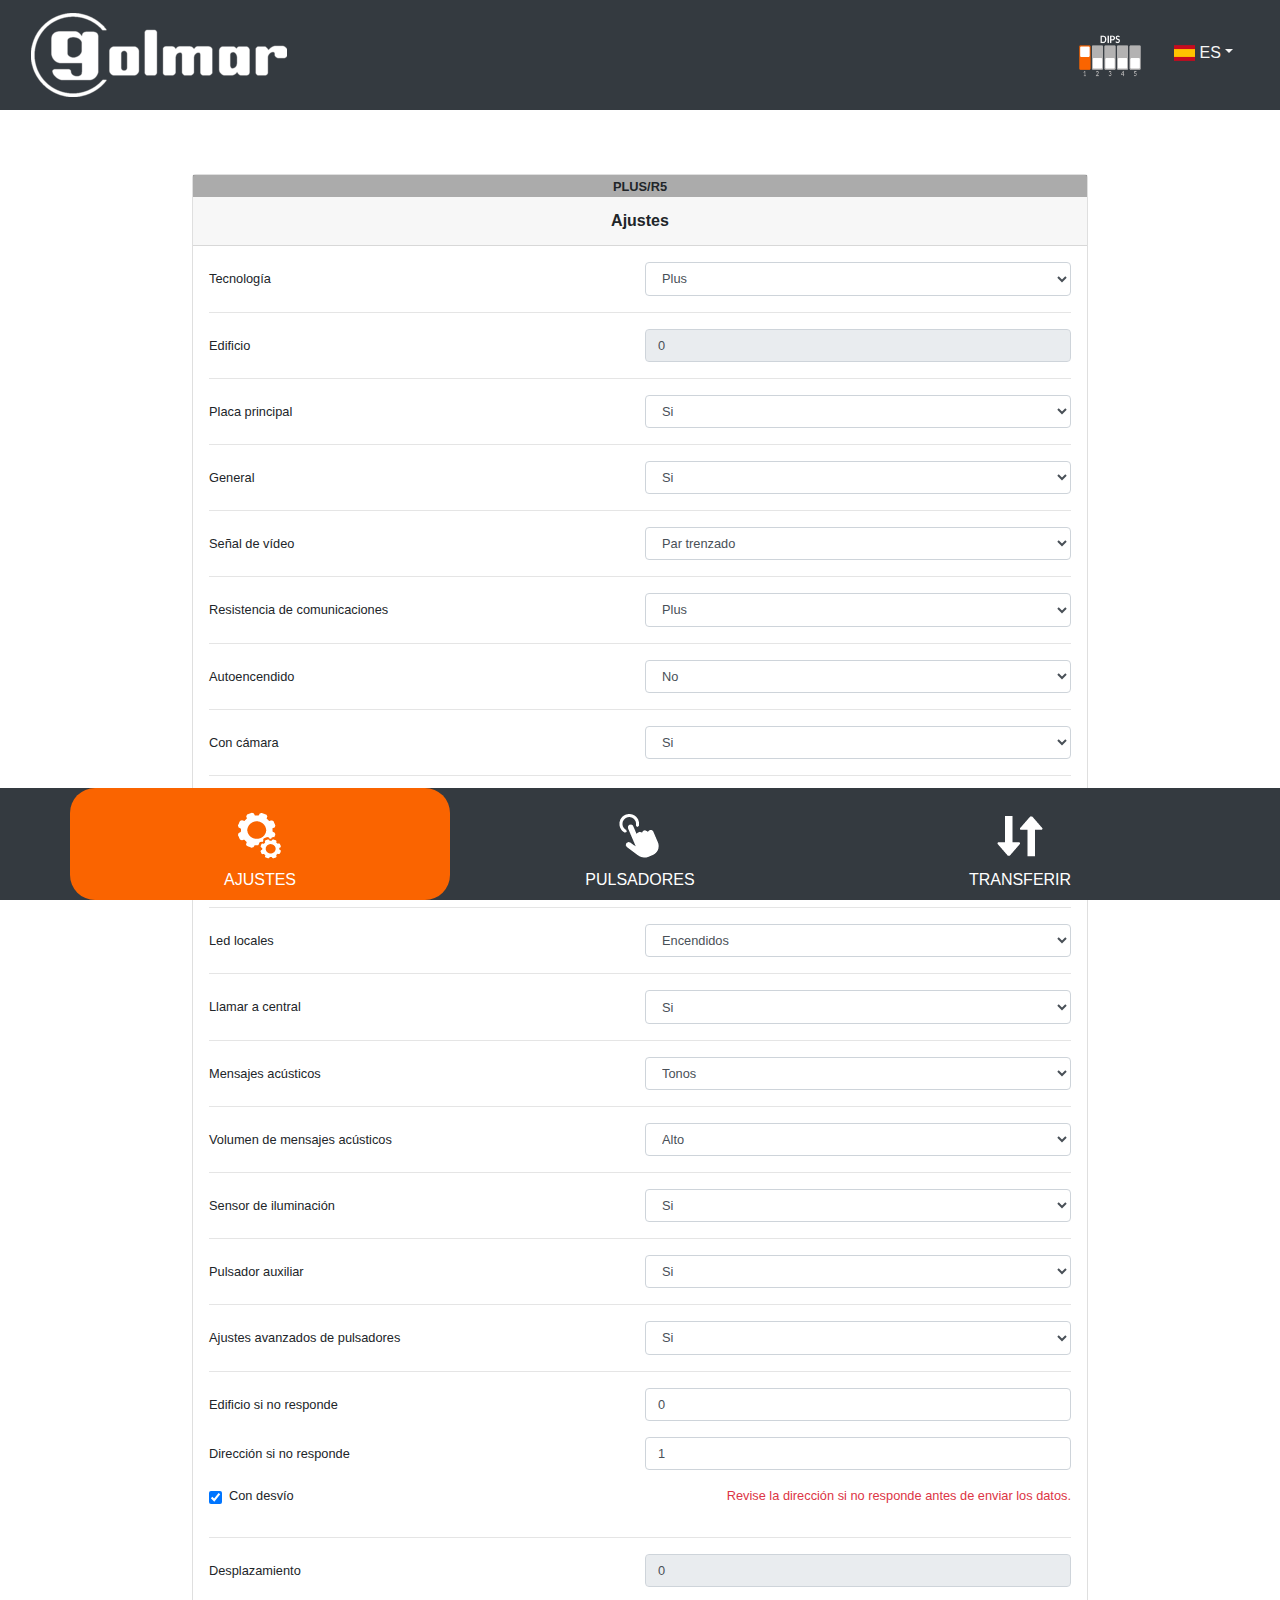
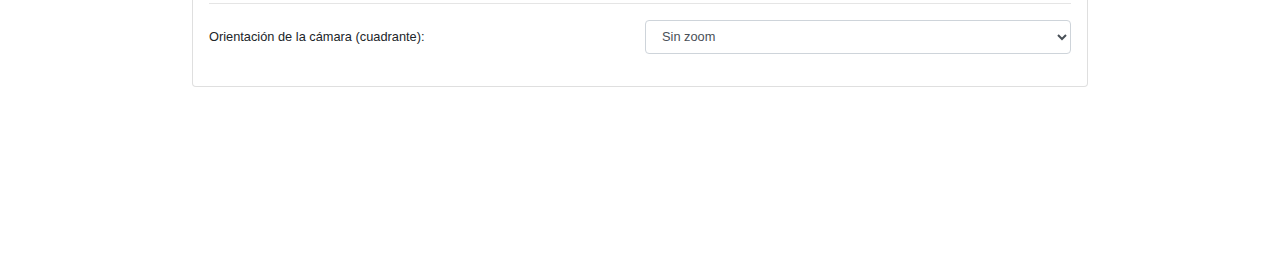
<file: index.html>
<!DOCTYPE html>
<html>

<head>
    <meta http-equiv=Expires content=0>
    <meta http-equiv=Last-Modified content=0>
    <meta http-equiv=Cache-Control content="no-cache, mustrevalidate">
    <meta http-equiv=Pragma content=no-cache>
    <meta charset=utf-8>
    <meta http-equiv=X-UA-Compatible content="IE=edge">
    <meta name=viewport content="width=device-width, initial-scale=1">
    <link rel=icon href=./Logo.ico type=image/gif sizes=16x16>
    <title>Config Manager</title>
    <style>
        html{
            overflow: hidden;
        }

        body{
            overflow: hidden;
        }

        .backdrop-golmar{
            position: absolute;
            height: 100%;
            width: 100%;
            background-color: #343a40!important;
            top: 0;
            left: 0;
            z-index: 9999;
            display: flex;
            justify-content: center;
            align-items: center;
            overflow: hidden;
            flex-direction: column;
            opacity: 1; /* Opacidad inicial */
            transition: opacity 1s ease; /* Transición suave de opacidad */
        }

        /* Estilo para ocultar el overlay */
        .backdrop-oculto {
            opacity: 0;
        }

        /* Estilos para la barra de carga */
        #progress-container {
            width: 50%;
            height: 30px;
            background-color: #f0f0f0;
            border: 1px solid #ccc;
            border-radius: 5px;
            margin: 20px 0;
        }

        #progress-bar {
            width: 0%;
            height: 100%;
            background-color: #fa6400;
            border-radius: 5px;
            transition: width 0.3s ease;
        }

        /* Estilos para el texto de porcentaje */
        #progress-text {
            text-align: center;
            font-size: 16px;
            margin-top: 5px;
        }

        
    </style>


    <script>

        document.addEventListener('DOMContentLoaded', () => {
            window.onbeforeunload = function (e) {
                e = e || window.event;
                // For IE and Firefox prior to version 4
                if (e) {
                    e.returnValue = 'Sure?';
                }
                // For Safari
                return 'Sure?';
            };

        });
    </script>
</head>

<body>


    <div class="backdrop-golmar" id="overlay-golmar">
        <div>
            
            <svg width="326" height="106" viewBox="0 0 326 106" fill="none" xmlns="http://www.w3.org/2000/svg">
                <g clip-path="url(#clip0_1_126)">
                    <path fill-rule="evenodd" clip-rule="evenodd" d="M85.2832 32.2278C85.1711 30.537 87.1176 23.6116 78.4102 23.6116H71.0894C66.852 23.6116 65.138 25.3193 64.7936 29.5122C62.382 25.883 59.867 23.159 55.4056 23.048H37.9993C29.421 23.048 25.9846 26.6943 25.9846 33.261V50.5108C25.9846 57.0862 31.2556 62.9954 37.896 62.9954H64.9054V74.6858L64.7936 76.3682C63.4153 79.912 58.9542 80.8002 55.4056 79.5619C52.7701 78.7678 50.5912 76.7268 50.5912 73.7636C50.5912 72.5168 49.6868 71.1676 47.4992 71.1676H30.1014C28.732 71.1676 27.242 72.5168 27.242 73.2C27.466 78.8872 34.7954 84.6684 40.1698 84.6684H73.2512C82.863 84.6684 85.3866 75.5826 85.3866 74.4468L85.2746 32.2192L85.2832 32.2278ZM64.6902 47.4366C64.6902 50.5108 61.2536 55.2758 55.4142 56.1894C54.9492 56.292 54.5014 56.292 53.9328 56.292C49.6954 56.292 46.1384 53.3372 46.1384 50.6218V35.0714C46.1384 31.5618 49.8074 30.1954 54.0448 30.1954C54.51 30.1954 54.9578 30.315 55.4228 30.315C61.7188 30.981 64.6988 35.191 64.6988 37.454V47.4366H64.6902Z" fill="white"/>
                    <path fill-rule="evenodd" clip-rule="evenodd" d="M130.844 42.219H106.126C102.689 42.219 99.8214 45.0626 99.8214 48.4614V72.4144C99.8214 75.8046 102.681 78.6482 106.126 78.6482H130.844C134.392 78.6482 137.260 75.8132 137.260 72.4144V48.4614C137.260 45.054 134.392 42.219 130.844 42.219ZM122.602 69.2378C122.602 69.81 121.577 72.9866 118.485 72.867C114.825 72.867 114.4802 69.1268 114.4802 69.0158V51.3134C114.3596 51.3134 115.281 47.5646 118.485 47.5646C121.922 47.5646 122.602 51.4074 122.602 51.4074V69.2378Z" fill="white"/>
                    <path fill-rule="evenodd" clip-rule="evenodd" d="M278.164 71.7312V46.9926C278.164 44.6186 276.098 42.219 273.694 42.219L265.676 42.33C262.818 42.33 261.912 44.2514 261.672 45.8654C261.672 44.26 259.502 42.7912 257.899 42.33C257.666 42.33 257.33 42.219 257.21 42.219H245.196C241.638 42.219 239.692 44.6186 239.692 47.4366V71.6118C239.692 74.7884 242.664 78.5458 246.444 78.5458H255.376C256.176 78.5458 257.09 78.4262 257.899 78.0846C260.414 77.188 262.36 75.1386 262.472 73.4306C262.472 75.2496 264.66 78.5458 267.51 78.5458L273.574 78.6568C278.716 78.6568 278.156 74.9164 278.156 71.7312H278.164ZM262.37 64.2336C262.258 66.7358 260.19 69.1182 257.908 69.9124C257.442 70.0148 256.866 70.143 256.418 70.143C253.55 70.143 253.446 66.8382 253.446 65.7196V53.2264C253.446 50.3998 255.728 49.0334 257.778 49.2554H257.9C260.302 49.6056 262.248 52.7738 262.36 54.9256V64.2336H262.37Z" fill="white"/>
                    <path fill-rule="evenodd" clip-rule="evenodd" d="M53.4592 4.2014C26.3376 4.2014 4.24606 25.9856 4.24606 53.0042C4.24606 80.0229 26.3376 101.798 53.4678 101.798C67.8854 101.798 81.9758 95.3428 91.1312 84.5574L96.2816 84.6684C86.4458 98.0584 70.185 106 53.4678 106C24.0468 106 0 82.286 0 53.0042C0 23.7226 24.0468 0 53.4592 0C70.2884 0 86.4372 7.95022 96.3936 21.34H91.1226C81.9672 10.6658 67.8768 4.2014 53.4592 4.2014Z" fill="white"/>
                    <path fill-rule="evenodd" clip-rule="evenodd" d="M160.145 75.2496C160.145 77.188 158.655 78.6568 156.708 78.6568H148.466C146.52 78.6568 145.021 77.188 145.021 75.2496V24.5168C145.021 22.7064 146.52 21.229 148.466 21.229H156.708C158.655 21.229 160.145 22.6978 160.145 24.5168V75.2496Z" fill="white"/>
                    <path fill-rule="evenodd" clip-rule="evenodd" d="M230.778 75.019C230.778 76.6158 228.479 78.6568 226.54 78.6568H219.108C217.151 78.6568 215.662 76.2742 215.662 74.4554V52.4322C215.662 47.001 207.299 50.5108 207.299 55.8394V74.4554C207.299 76.3768 205.018 78.6568 203.062 78.6568H195.862C194.027 78.6568 192.305 76.2742 192.305 74.4554V52.4322C192.305 47.2146 183.959 49.9386 183.959 55.959V74.4554C183.959 76.1632 182.469 78.6568 179.377 78.6568H171.591C169.644 78.6568 168.154 77.0684 168.154 75.2496V45.3956C168.154 43.5852 169.765 42.219 171.712 42.219H179.954C182.348 42.219 183.726 44.499 184.407 45.9592C184.527 44.149 186.474 42.219 189.109 42.219H202.382C205.129 42.219 207.299 44.8236 207.55 46.0788C207.876 44.371 209.952 42.219 211.787 42.219H225.972C229.046 42.219 230.778 44.721 230.778 46.3094V75.019Z" fill="white"/>
                    <path fill-rule="evenodd" clip-rule="evenodd" d="M326 52.5602C326 55.3868 323.83 56.7532 322.236 56.7532H315.364C312.272 56.7532 310.436 54.8232 310.436 52.9018C310.436 50.3998 310.1 48.0088 306.664 49.264C304.606 49.9386 301.394 52.6712 301.394 55.9674V75.4886C301.394 77.3076 299.904 78.6652 297.956 78.6652H289.714C287.776 78.6652 286.278 77.077 286.278 75.258V45.6348C286.278 43.944 287.898 42.2276 289.714 42.2276H297.388C299.334 42.2276 302.092 45.5152 302.092 47.3342C302.996 45.6348 307.13 41.5444 311.814 41.5444H319.376C324.864 41.5444 326 45.7544 326 47.5732V52.5688V52.5602Z" fill="white"/>
                </g>
                <defs>
                    <clipPath id="clip0_1_126">
                        <rect width="326" height="106" fill="white"/>
                    </clipPath>
                </defs>
            </svg>
            
    
        </div>
        <div id="progress-container">
            <div id="progress-bar"></div>
        </div>
    </div>


    <div id=bodySite>
        <div id=page-container>
            <div id=content-wrap>
                <nav class="navbar navbar-expand-lg navbar-dark bg-dark">
                    <div class=col-4>
                        <a class="navbar-brand logoImage settingLeft" id=mainScreenButton href>
                            <img class="logoImage logoHeader" src=./logoHeader.png />
                        </a>
                    </div>
                    <div class="col-2 settingCenter">
                    </div>
                    <div class="col-6 settingRight">
                        <div id=R5NavButton>
                            <div class=dropdown id=dsContainerR5 data-toggle=modal data-target=#modalDivsR5>
                                <img id=idAuxR5 class=dropbtn src=./ds.png />
                            </div>
                            <div class="modal fade" id=modalDivsR5 tabindex=-1 role=dialog aria-labelledby=modalDivsLabelr5 aria-hidden=true>
                                <div class=modal-dialog role=document>
                                    <div class="modal-content maxWidthModal">
                                        <div class=modal-header>
                                            <h5 class=modal-title id=modalDivsLabelr5>DIPS</h5>
                                            <button type=button class=close data-dismiss=modal aria-label=Close>
                                                <span aria-hidden=true>&times;</span>
                                            </button>
                                        </div>
                                        <div class=modal-body style="text-align:center">
                                            <div class=form-row>
                                                <div class=col>
                                                    <span>SW1</span>
                                                </div>
                                                <div class=miniLabel>
                                                    <span>ON</span>
                                                </div>
                                                <div class=col>
                                                    <ul>
                                                        <li>
                                                            <label class=switch>
                                                                <input type=checkbox id="1_r5">
                                                                <span class=slider></span>
                                                            </label>
                                                        </li>
                                                        <li>
                                                            <span> 1 </span>
                                                        </li>
                                                    </ul>
                                                </div>
                                                <div class=col>
                                                    <ul>
                                                        <li>
                                                            <label class=switch>
                                                                <input type=checkbox id="2_r5">
                                                                <span class=slider_disabled></span>
                                                            </label>
                                                        </li>
                                                        <li>
                                                            <span> 2 </span>
                                                        </li>
                                                    </ul>
                                                </div>
                                                <div class=col>
                                                    <ul>
                                                        <li>
                                                            <label class=switch>
                                                                <input type=checkbox id="3_r5">
                                                                <span class=slider></span>
                                                            </label>
                                                        </li>
                                                        <li>
                                                            <span> 3 </span>
                                                        </li>
                                                    </ul>
                                                </div>
                                                <div class=col>
                                                    <ul>
                                                        <li>
                                                            <label class=switch>
                                                                <input type=checkbox id="4_r5">
                                                                <span class=slider></span>
                                                            </label>
                                                        </li>
                                                        <li>
                                                            <span> 4 </span>
                                                        </li>
                                                    </ul>
                                                </div>
                                            </div>
                                            <div class=form-row>
                                                <div class=col style=opacity:0>
                                                    <span>SW1</span>
                                                </div>
                                                <div class=miniLabel>
                                                    <span>ON</span>
                                                </div>
                                                <div class=col>
                                                    <ul>
                                                        <li>
                                                            <label class=switch>
                                                                <input type=checkbox id="5_r5">
                                                                <span class=slider></span>
                                                            </label>
                                                        </li>
                                                        <li>
                                                            <span> 5 </span>
                                                        </li>
                                                    </ul>
                                                </div>
                                                <div class=col>
                                                    <ul>
                                                        <li>
                                                            <label class=switch>
                                                                <input type=checkbox id="6_r5">
                                                                <span class=slider></span>
                                                            </label>
                                                        </li>
                                                        <li>
                                                            <span> 6 </span>
                                                        </li>
                                                    </ul>
                                                </div>
                                                <div class=col>
                                                    <ul>
                                                        <li>
                                                            <label class=switch>
                                                                <input type=checkbox id="7_r5">
                                                                <span class=slider></span>
                                                            </label>
                                                        </li>
                                                        <li>
                                                            <span> 7 </span>
                                                        </li>
                                                    </ul>
                                                </div>
                                                <div class=col>
                                                    <ul>
                                                        <li>
                                                            <label class=switch>
                                                                <input type=checkbox id="8_r5">
                                                                <span class=slider_disabled></span>
                                                            </label>
                                                        </li>
                                                        <li>
                                                            <span> 8 </span>
                                                        </li>
                                                    </ul>
                                                </div>
                                            </div>
                                        </div>
                                        <div class="modal-footer buttonsModalImages">
                                            <button type=button class="close_label_mdal btn btn-outline-secondary buttonModalImg" data-dismiss=modal>Close</button>
                                            <button type=button class="1save_label_mdal btn btn-outline-golmar buttonModalImg" id="saveDipR5">Save</button>
                                        </div>
                                        <div id=modalImagenesHelpR5 class=modal-images>
                                            <span id=closeModalImagesR5 class=close>&times;</span>
                                            <img class="modal-content modal-content-images" id=ImagenModalImagenesR5>
                                        </div>
                                    </div>
                                </div>
                            </div>
                        </div>
                        <div id=PlusNavButton>
                            <div class=dropdown id=dsContainerPlus data-toggle=modal data-target=#modalDivsPlus>
                                <img id=idAuxPlus class=dropbtn src=./ds.png />
                            </div>
                            <div class="modal fade" id=modalDivsPlus tabindex=-1 role=dialog aria-labelledby=modalDivsLabelPlus aria-hidden=true>
                                <div class=modal-dialog role=document>
                                    <div class="modal-content maxWidthModal">
                                        <div class=modal-header>
                                            <h5 class=modal-title id=modalDivsLabelPlus>DIPS</h5>
                                            <button type=button class=close data-dismiss=modal aria-label=Close>
                                                <span aria-hidden=true>&times;</span>
                                            </button>
                                        </div>
                                        <div class=modal-body style="text-align:center">
                                            <div class=form-row>
                                                <div class=col>
                                                    <span>SW1</span>
                                                </div>
                                                <div class=miniLabel>
                                                    <span>ON</span>
                                                </div>
                                                <div class=col>
                                                    <ul>
                                                        <li>
                                                            <label class=switch>
                                                                <input type=checkbox id="1_plus">
                                                                <span class=slider></span>
                                                            </label>
                                                        </li>
                                                        <li>
                                                            <span> 1 </span>
                                                        </li>
                                                    </ul>
                                                </div>
                                                <div class=col>
                                                    <ul>
                                                        <li>
                                                            <label class=switch>
                                                                <input type=checkbox id="2_plus">
                                                                <span class=slider></span>
                                                            </label>
                                                        </li>
                                                        <li>
                                                            <span> 2 </span>
                                                        </li>
                                                    </ul>
                                                </div>
                                                <div class=col>
                                                    <ul>
                                                        <li>
                                                            <label class=switch>
                                                                <input type=checkbox id="3_plus">
                                                                <span class=slider></span>
                                                            </label>
                                                        </li>
                                                        <li>
                                                            <span> 3 </span>
                                                        </li>
                                                    </ul>
                                                </div>
                                                <div class=col>
                                                    <ul>
                                                        <li>
                                                            <label class=switch>
                                                                <input type=checkbox id="4_plus">
                                                                <span class=slider></span>
                                                            </label>
                                                        </li>
                                                        <li>
                                                            <span> 4 </span>
                                                        </li>
                                                    </ul>
                                                </div>
                                                <div class=col>
                                                    <ul>
                                                        <li>
                                                            <label class=switch>
                                                                <input type=checkbox id="5_plus">
                                                                <span class=slider></span>
                                                            </label>
                                                        </li>
                                                        <li>
                                                            <span> 5 </span>
                                                        </li>
                                                    </ul>
                                                </div>
                                            </div>
                                            <div class=form-row>
                                                <div class=col style="opacity:0">
                                                    <span>SW1</span>
                                                </div>
                                                <div class=miniLabel>
                                                    <span>ON</span>
                                                </div>

                                                <div class=col>
                                                    <ul>
                                                        <li>
                                                            <label class=switch>
                                                                <input type=checkbox id="6_plus">
                                                                <span class=slider></span>
                                                            </label>
                                                        </li>
                                                        <li>
                                                            <span> 6 </span>
                                                        </li>
                                                    </ul>
                                                </div>
                                                <div class=col>
                                                    <ul>
                                                        <li>
                                                            <label class=switch>
                                                                <input type=checkbox id="7_plus">
                                                                <span class=slider></span>
                                                            </label>
                                                        </li>
                                                        <li>
                                                            <span> 7 </span>
                                                        </li>
                                                    </ul>
                                                </div>
                                                <div class=col>
                                                    <ul>
                                                        <li>
                                                            <label class=switch>
                                                                <input type=checkbox id="8_plus">
                                                                <span class=slider></span>
                                                            </label>
                                                        </li>
                                                        <li>
                                                            <span> 8 </span>
                                                        </li>
                                                    </ul>
                                                </div>

                                                <div class=col>
                                                    <ul>
                                                        <li>
                                                            <label class=switch>
                                                                <input type=checkbox id="9_plus">
                                                                <span class=slider_disabled></span>
                                                            </label>
                                                        </li>
                                                        <li>
                                                            <span> 9 </span>
                                                        </li>
                                                    </ul>
                                                </div>

                                                <div class=col>
                                                    <ul>
                                                        <li>
                                                            <label class=switch>
                                                                <input type=checkbox id="10_plus">
                                                                <span class=slider_disabled></span>
                                                            </label>
                                                        </li>
                                                        <li>
                                                            <span> 10 </span>
                                                        </li>
                                                    </ul>
                                                </div>
                                            </div>
                                            <hr>
                                            <div class=form-row>
                                                <div class=col>
                                                    <span>SW2</span>
                                                </div>
                                                <div class=miniLabel>
                                                    <span>ON</span>
                                                </div>
                                                <div class=col>
                                                    <ul>
                                                        <li>
                                                            <label class=switch>
                                                                <input type=checkbox id="11_plus">
                                                                <span class=slider></span>
                                                            </label>
                                                        </li>
                                                        <li>
                                                            <span> 1 </span>
                                                        </li>
                                                    </ul>
                                                </div>
                                                <div class=col>
                                                    <ul>
                                                        <li>
                                                            <label class=switch>
                                                                <input type=checkbox id="12_plus">
                                                                <span class=slider_disabled></span>
                                                            </label>
                                                        </li>
                                                        <li>
                                                            <span> 2 </span>
                                                        </li>
                                                    </ul>
                                                </div>
                                                <div class=col>
                                                    <ul>
                                                        <li>
                                                            <label class=switch>
                                                                <input type=checkbox id="13_plus">
                                                                <span class=slider></span>
                                                            </label>
                                                        </li>
                                                        <li>
                                                            <span> 3 </span>
                                                        </li>
                                                    </ul>
                                                </div>
                                                <div class=col>
                                                    <ul>
                                                        <li>
                                                            <label class=switch>
                                                                <input type=checkbox id="14_plus">
                                                                <span class=slider></span>
                                                            </label>
                                                        </li>
                                                        <li>
                                                            <span> 4 </span>
                                                        </li>
                                                    </ul>
                                                </div>
                                                <div class=col>
                                                    <ul>
                                                        <li>
                                                            <label class=switch>
                                                                <input type=checkbox id="15_plus">
                                                                <span class=slider></span>
                                                            </label>
                                                        </li>
                                                        <li>
                                                            <span> 5 </span>
                                                        </li>
                                                    </ul>
                                                </div>
                                            </div>
                                            <div class=form-row>
                                                <div class=col style="opacity:0">
                                                    <span>SW1</span>
                                                </div>
                                                <div class=miniLabel>
                                                    <span>ON</span>
                                                </div>

                                                <div class=col>
                                                    <ul>
                                                        <li>
                                                            <label class=switch>
                                                                <input type=checkbox id="16_plus">
                                                                <span class=slider></span>
                                                            </label>
                                                        </li>
                                                        <li>
                                                            <span> 6 </span>
                                                        </li>
                                                    </ul>
                                                </div>
                                                <div class=col>
                                                    <ul>
                                                        <li>
                                                            <label class=switch>
                                                                <input type=checkbox id="17_plus">
                                                                <span class=slider></span>
                                                            </label>
                                                        </li>
                                                        <li>
                                                            <span> 7 </span>
                                                        </li>
                                                    </ul>
                                                </div>
                                                <div class=col>
                                                    <ul>
                                                        <li>
                                                            <label class=switch>
                                                                <input type=checkbox id="18_plus">
                                                                <span class=slider></span>
                                                            </label>
                                                        </li>
                                                        <li>
                                                            <span> 8 </span>
                                                        </li>
                                                    </ul>
                                                </div>

                                                <div class=col>
                                                    <ul>
                                                        <li>
                                                            <label class=switch>
                                                                <input type=checkbox id="19_plus">
                                                                <span class=slider></span>
                                                            </label>
                                                        </li>
                                                        <li>
                                                            <span> 9 </span>
                                                        </li>
                                                    </ul>
                                                </div>

                                                <div class=col>
                                                    <ul>
                                                        <li>
                                                            <label class=switch>
                                                                <input type=checkbox id="20_plus">
                                                                <span class=slider></span>
                                                            </label>
                                                        </li>
                                                        <li>
                                                            <span> 10 </span>
                                                        </li>
                                                    </ul>
                                                </div>
                                            </div>
                                        </div>
                                        <div class="modal-footer buttonsModalImages">

                                            <button type=button class="close_label_mdal btn btn-outline-secondary buttonModalImg" data-dismiss=modal>Close</button>
                                            <button type=button class="1save_label_mdal btn btn-outline-golmar buttonModalImg" id="saveDipPlus">Save</button>
                                        </div>
                                        <div id="modalImagenesHelpPlus" class=modal-images>
                                            <span id="closeModalImagesPlus" class=close>&times;</span>
                                            <img class="modal-content modal-content-images" id="ImagenModalImagenesPlus">
                                        </div>
                                    </div>
                                </div>
                            </div>
                        </div>
                        <div class=dropdown id="langContainer">
                            <a label_language="es" class="nav-link dropdown-toggle link_top" id="dropdown_main_link" complete_label="spanish" data-toggle="dropdown" aria-haspopup="true" aria-expanded="false"><span id="es_flag" class="flag-icon flag-icon-es"> </span><span id="text_es" class="text_en_c">  ES</span></a>

                            <div class="dropdown-menu modified_lang_menu" aria-labelledby="dropdown_main_link">
                                <a label_language="en" class="dropdown-item lang_button" id="english" href="#"><span id="en_flag" class="flag-icon flag-icon-en"> </span><span id="text_en" class="text_en_c">  EN</span></a>
                                <a label_language="nl" class="dropdown-item lang_button" id="nederlands" href="#"><span id="nl_flag" class="flag-icon flag-icon-nl"> </span><span id="text_nl" class="text_en_c">  NL</span></a>
                                <!--<a label_language="it" class="dropdown-item lang_button" id=italiano href="#"><span id="it_flag" class="flag-icon flag-icon-it"> </span><span id="text_it" class="text_en_c">  IT</span></a>
                                <a label_language="de" class="dropdown-item lang_button" id=deutsch href="#"><span id="de_flag" class="flag-icon flag-icon-de"> </span><span id="text_de" class="text_en_c">  DE</span></a>-->
                                <a label_language="pt" class="dropdown-item lang_button" id="portuguese" href="#"><span id="pt_flag" class="flag-icon flag-icon-pt"> </span><span id="text_de" class="text_en_c">  PT</span></a>
                                <a label_language="fr" class="dropdown-item lang_button" id="francais" href="#"><span id="fr_flag" class="flag-icon flag-icon-fr"> </span><span id="text_fr" class="text_en_c">  FR</span></a>
                            </div>
                        </div>
                    </div>
                </nav>

                <section id=mainSettings>
                    <div class="card cardParamsSettings" id=settingsCard>
                        <div class="version-div">
                            <div id="version" class="text-center">
                                PLUS/R5
                                <span id="version-span">

                                </span>
                            </div>
                        </div>
                        <div id=cardSettingsTitle class="card-header titleCard  form-inline w-100">
                            <div class="col-3">
                            </div>
                            <div id="settings_div_title" class="col-6">
                                Settings
                            </div>
                            <div class="col-3 text-right">
                            </div>
                        </div>
                        <div class=divCardPadding>
                            <div class=form-row>
                                <div class="col alignLabel">
                                    <label id=technologyLabel>Technology</label>
                                </div>
                                <div class=col>
                                    <select id=technology class=form-control>
                                        <option id=techPlus valorSend=1>Plus</option>
                                        <option id=techR5 valorSend=2>R5</option>
                                    </select>
                                </div>
                            </div>
                            <div id=backboneContainer class="backboneContainer">
                                <hr>
                                <div class=form-row>
                                    <div class="col alignLabel">
                                        <label id=backboneLabel>Backbone</label>
                                    </div>
                                    <div class=col>
                                        <input type=number placeholder=0...250 class="form-control montante fsize08" min=0 max=250 id=backbone />
                                    </div>
                                </div>
                            </div>
                            <div id=mainBoardContainer>
                                <hr>
                                <div class=form-row>
                                    <div class="col alignLabel">
                                        <label id=mainBoardLabel>Main board</label>
                                    </div>
                                    <div class=col>
                                        <select id=mainBoard class=form-control>
                                            <option selected class=yesLabel valorSend=1>Yes</option>
                                            <option class=NoLabel valorSend=0>No</option>
                                        </select>
                                    </div>
                                </div>
                            </div>
                            <div id=generalContainer>
                                <hr>
                                <div class=form-row>
                                    <div class="col alignLabel">
                                        <label id=generalLabel>General</label>
                                    </div>
                                    <div class=col>
                                        <select id=general class=form-control>
                                            <option selected class=yesLabel valorSend=1>Yes</option>
                                            <option class=NoLabel valorSend=0>No</option>
                                        </select>
                                    </div>
                                </div>
                            </div>
                            <div id=videoSignalContainer>
                                <hr>
                                <div class=form-row>
                                    <div class="col alignLabel">
                                        <label id=videoSignalLabel>Video signal</label>
                                    </div>
                                    <div class=col>
                                        <select id=videoSignal class=form-control>
                                            <option id=coaxial selected valorSend=0>Coaxial</option>
                                            <option id=twistedPair valorSend=1>Twisted pair</option>
                                        </select>
                                    </div>
                                </div>
                            </div>
                            <div id=communicationResistanceContainer>
                                <hr>
                                <div class=form-row>
                                    <div class="col alignLabel">
                                        <label id=communicationsResistanceLabel>Communications resistance</label>
                                    </div>
                                    <div class=col>
                                        <select id=communicationsResistance class=form-control>
                                            <option id=noneCommunicationResistance selected valorSend=0>None</option>
                                            <option id=r5CommRes valorSend=1>R5</option>
                                            <option id=plusCommRes valorSend=2>Plus</option>
                                            <option id=unoCommRes valorSend=3>Uno</option>
                                        </select>
                                    </div>
                                </div>
                            </div>
                            <div id=autoSwitchOnContainer>
                                <hr>
                                <div class=form-row>
                                    <div class="col alignLabel">
                                        <label id=autoswitchOnLabel>Autoswitch-On</label>
                                    </div>
                                    <div class=col>
                                        <select id=autoswitchOn class=form-control>
                                            <option selected class=yesLabel valorSend=1>Yes</option>
                                            <option class=NoLabel valorSend=0>No</option>
                                        </select>
                                    </div>
                                </div>
                            </div>
                            <div id=withCameraContainer>
                                <hr>
                                <div class=form-row>
                                    <div class="col alignLabel">
                                        <label id=withCameraLabel>With camera</label>
                                    </div>
                                    <div class=col>
                                        <select id=withCamera class=form-control>
                                            <option selected class=yesLabel valorSend=1>Yes</option>
                                            <option class=NoLabel valorSend=0>No</option>
                                        </select>
                                    </div>
                                </div>
                            </div>
                            <div id=cameraLightContainer>
                                <hr>
                                <div class=form-row>
                                    <div class="col alignLabel">
                                        <label id=cameraLightLabel>Camera light</label>
                                    </div>
                                    <div class=col>
                                        <select id=cameraLight class=form-control>
                                            <option selected class=yesLabel valorSend=1>Yes</option>
                                            <option class=NoLabel valorSend=0>No</option>
                                        </select>
                                    </div>
                                </div>
                            </div>
                            <div id=openingTimeContainer>
                                <hr>
                                <div class=form-row>
                                    <div class="col alignLabel">
                                        <label id=openingTimeLabel>Opening time</label>
                                    </div>
                                    <div class=col>
                                        <input type=number placeholder=0...99 class="form-control fsize08" min=0 max=99 id=openingTimePlusR5 />
                                    </div>
                                </div>
                            </div>
                            <div id=localLightsContainer>
                                <hr>
                                <div class=form-row>
                                    <div class="col alignLabel">
                                        <label id=localLightsLabel>Number of enabled buttons</label>
                                    </div>
                                    <div class=col>
                                        <select id=localLights class=form-control>
                                            <option id=localLightsOff selected valorSend=0>Apagados</option>
                                            <option id=localLightsOn valorSend=1>Encendidos</option>
                                        </select>
                                    </div>
                                </div>
                            </div>
                            <div id=numberOfEnabledButtonsContainer class="hidden">
                                <hr>
                                <div class=form-row>
                                    <div class="col alignLabel">
                                        <label id=numberOfEnabledButtonsLabel>Number of enabled buttons</label>
                                    </div>
                                    <div class=col>
                                        <select id=numberOfEnabledButtons class=form-control>
                                            <option id=noneNumberOfEnabledButtons selected valorSend=0>None</option>
                                            <option id=only1NumberOfEnabledButtons valorSend=1>Only 1</option>
                                            <option id=bothNumberOfEnabledButtons valorSend=2>Both</option>
                                        </select>
                                    </div>
                                </div>
                            </div>

                            <div id=callToCentralContainer>
                                <hr>
                                <div class=form-row>
                                    <div class="col alignLabel">
                                        <label id=callToCentralLabel>Call to central</label>
                                    </div>
                                    <div class=col>
                                        <select id=callToCentral class=form-control>
                                            <option selected class=yesLabel valorSend=1>Yes</option>
                                            <option class=NoLabel valorSend=0>No</option>
                                        </select>
                                    </div>
                                </div>
                            </div>
                            <div id=vocalMessageContainer>
                                <hr>
                                <div class=form-row>
                                    <div class="col-6 alignLabel">
                                        <label id=vocalMessageLabel>Vocal message</label>
                                    </div>
                                    <div class=col-6>
                                        <select id=vocalMessage class=form-control>
                                            <option selected valorSend=0 class="offLabel">Off</option>
                                            <option valorSend=1 class="tonesLabel">Tones</option>
                                            <option valorSend=2 class="vocalMessageLabel">Vocal message</option>
                                        </select>


                                    </div>

                                    <p class="text-danger small mt-3" id="alertSynthNotDetected"></p>

                                </div>


                            </div>

                            <div id=toneVolumeContainer>
                                <hr>
                                <div class=form-row>
                                    <div class="col alignLabel">
                                        <label id=toneVolumeLabel>Synthesis / tones volume: </label>
                                    </div>
                                    <div class=col>
                                        <select id=toneVolume class=form-control>
                                            <option id=highToneVolume selected valorSend=1>High</option>
                                            <option id=lowToneVolume valorSend=0>Low</option>
                                        </select>
                                    </div>
                                </div>
                            </div>
                            
                            <div id=sintesisLanguageContainer>
                                <hr>
                                <div class=form-row>
                                    <div class="col alignLabel">
                                        <label id=sintesisLanguageLabel>Synthesis language</label>
                                    </div>
                                    <div class=col>
                                        <select id=sintesisLanguage class=form-control>
                                            <option valorSend=0 selected>English</option>
                                            <option valorSend=1>Español</option>
                                            <option valorSend=2>Français</option>
                                            <option valorSend=3>Nederlands</option>
                                            <option valorSend=4>Português</option>
                                        </select>
                                    </div>
                                </div>
                            </div>
                            
                            <div id=duskSensorContainer>
                                <hr>
                                <div class=form-row>
                                    <div class="col alignLabel">
                                        <label id=duskSensorLabel>Dusk sensor</label>
                                    </div>
                                    <div class=col>
                                        <select id=duskSensor class=form-control>
                                            <option selected class=yesLabel valorSend=1>Yes</option>
                                            <option class=NoLabel valorSend=0>No</option>
                                        </select>
                                    </div>
                                </div>
                            </div>
                            <div id=auxiliaryButtonContainer>
                                <hr>
                                <div class=form-row>
                                    <div class="col alignLabel">
                                        <label id=auxiliaryButtonLabel>Auxiliary button</label>
                                    </div>
                                    <div class=col>
                                        <select id=auxiliaryButton class=form-control>
                                            <option selected class=yesLabel valorSend=1>Yes</option>
                                            <option class=NoLabel valorSend=0>No</option>
                                        </select>
                                    </div>
                                </div>
                            </div>
                            <div id=ConfigPulsContainer>
                                <hr>
                                <div class=form-row>
                                    <div class="col alignLabel">
                                        <label id=ConfigPulsLabel>Advanced button settings</label>
                                    </div>
                                    <div class=col>
                                        <select id=ConfigPuls class=form-control>
                                            <option selected class=yesLabel valorSend=1>Yes</option>
                                            <option class=NoLabel valorSend=0>No</option>
                                        </select>
                                    </div>
                                </div>
                            </div>
                      

                            
                            <div id="notRespondingMontContainer" class="backboneContainer">
                                <hr>
                                <div class=form-row>
                                    <div class="col alignLabel">
                                        <label id=NotRespondingMontLabel>Not responding backbone</label>
                                    </div>
                                    <div class=col>
                                        <input type=number class="form-control montante fsize08" min=0 max=250 placeholder="0...250" id=NotRespondingMont>
                                    </div>
                                </div>
                            </div>

                            <div id="notRespondingAddrContainer">
                                <hr  class="hideOnR5">
                                <div class=form-row>
                                    <div class="col alignLabel">
                                        <label id=NotRespondingAddrLabel>Not responding address</label>
                                    </div>
                                    <div class=col>
                                        <input type=number class="form-control fsize08" min=0 max=999 placeholder="0...999" id=NotRespondingAddr>
                                    </div>
                                </div>
                            </div>

                            <div id="withRedirectContainer" class="d-flex justify-content-between">
                                <div class="form-group form-check alignLabel">
                                    <input type="checkbox" class="form-check-input" id="withRedirect">
                                    <label class="form-check-label" id="withRedirectLabel" for="withRedirect">Con desvío</label>
                                </div>

                                <div id="alertNotResponding">
                                    <p class="text-danger small" id="alertNotRespondingLabel"></p>
                                </div>
                            </div>

                            <div id="offsetContainer">
                                <hr>
                                <div class=form-row>
                                    <div class="col alignLabel">
                                        <label id=offsetFieldLabel>Offset</label>
                                    </div>
                                    <div class=col>
                                        <input type=number class="form-control fsize08" min=0 max=131 placeholder="0...131" id=offsetField>
                                    </div>
                                </div>
                            </div>
                            <div id="cameraVideoCuadranteContainer">
                                <hr>
                                <div class=form-row>
                                    <div class="col alignLabel">
                                        <label id=cameraVideoCuadranteLabel>Orientación de la cámara (cuadrante): </label>
                                    </div>
                                    <div class=col>
                                        <select id=cameraVideoCuadrante class=form-control>
                                            <option selected id="no-zoom" valorSend=0>Sin zoom</option>
                                            <option valorSend=1>1</option>
                                            <option valorSend=2>2</option>
                                            <option valorSend=3>3</option>
                                            <option valorSend=4>4</option>
                                            <option valorSend=5>5</option>
                                            <option valorSend=6>6</option>
                                            <option valorSend=7>7</option>
                                            <option valorSend=8>8</option>
                                            <option valorSend=9>9</option>
                                        </select>
                                    </div>
                                </div>
                            </div>

                            <!--<hr>-->
                            <div class="form-inline dflex-bt" style="display: none;">
                                <div id="InvertPulsContainer">
                                    <div class="form-group form-check">
                                        <input type="checkbox" class="form-check-input" id="InvertPuls">
                                        <label class="form-check-label" id="inv_btn_lab" for="InvertPuls">Invert buttons</label>
                                    </div>
                                </div>
                                <div id="InvertColContainer">
                                    <div class="form-group form-check">
                                        <input type="checkbox" class="form-check-input" id="InvertCols">
                                        <label class="form-check-label" id="inv_col_lab" for="InvertCols">Invert columns</label>
                                    </div>
                                </div>

                            </div>
                        </div>
                    </div>
                </section>
                <section id=controlAccess>
                    <div class="card cardParamsAccess" id=accessCard>
                        <div class="card-header titleCard form-inline w-100">
                            <div class="col-3">
                            </div>
                            <div id=accessTitle class="col-6">
                                Assign buttons
                            </div>
                            <div class="col-3 text-right">
                                <a id="factory_values" class="reset_default_buttons">Default</a>
                            </div>
                        </div>
                        <div id="inserted_modals_group">

                        </div>
                        <div id="inserted_modules_group"></div>


                        <nav class="centered_flex">
                            <ul class="pagination" id="module_pages">

                            </ul>
                        </nav>
                    </div>
                </section>
                <section id=transfer>
                    <div class="card cardParamsTransfer" id=transferCard>
                        <div class="card-header titleCard form-inline w-100">
                            <div class="col-3">
                            </div>
                            <span id="transferTitle" class="col-6"></span>
                            <div class="col-3 text-right">
                                <a id="get_version" class="getversion" data-toggle="modal" data-target="#get_version_modal">Version</a>
                            </div>
                        </div>
                        <div class="divCardPadding formatTitles">
                            <h6 id=SaveConfigTitle> SAVE CONFIGURATION </h6>
                            <div class=form-row>
                                <div class="col alignLabel alignLeft">
                                    <label id=SendDataLabel>Send data to device and close</label>
                                </div>
                                <div class="col alignRight">
                                    <button type=button id=sendToDevice class="btn btn-outline-golmar" onclick=sendDataConfig()>Send and close</button>
                                </div>
                            </div>
                            <div class=form-row>
                                <div class="col alignLabel alignLeft">
                                    <label id=saveConfigLabel>Save configuration file</label>
                                </div>
                                <div class="col alignRight">
                                    <button type=button id=saveConfFile onclick="makeFileAndDownload()" class="btn btn-outline-golmar">Save</button>
                                </div>
                            </div>
                            <hr>
                            <h6 id=FRESETTITLE> FACTORY RESET </h6>
                            <div class=form-row>
                                <div class="col alignLabel alignLeft">
                                    <label id=FRESETEXPL>Se establecen valores de fábrica de la placa</label>
                                </div>
                                <div class="col alignRight">
                                    <button type=button id=factoryReset class="btn btn-outline-golmar" onclick=factoryReset()>Reset</button>
                                </div>
                            </div>
                            <hr>
                            <h6 id=ImportConfigFileLabel> IMPORT CONFIGURATION FROM FILE </h6>
                            <div class=form-row>
                                <div class="col alignCenter">
                                    <div class="form-group">
                                        <div class="input-group input-file" name="Fichier1">
                                            <span class="input-group-btn">
                                                <button id="choose_btn1" class="btn btn-outline-info btn-choose" onclick="getFile('ImportFile')" type="button">Choose</button>
                                            </span>
                                            <input type="text" class="form-control ml-1" id="fileNameCfg" disabled placeholder='Choose a file...' />
                                            <span class="input-group-btn">
                                                <button class="btn btn btn-outline-golmar ml-1" disabled type="button" onclick="loadCfg()" id="sendBtnCFG">Submit</button>
                                            </span>
                                            <div style="height:0;width:0;overflow:hidden">
                                                <input id=ImportFile type=file value=upload name="file" accept=".json" />
                                            </div>
                                        </div>
                                    </div>
                                    <div class="alert alert-danger hidden not_valid_FW" role="alert">
                                        File not valid. Choose another one.
                                    </div>
                                </div>
                            </div>
                        </div>
                    </div>
                </section>
                <section id=errorSec>
                    <div class=container id=errorContainer>
                        <h1> ERROR </h1>
                        <p> There was an error and the data was not loaded correctly. Try to restart the Wi-Fi or restart the page. </p>
                        <button type=button class="btn btn-outline-golmar" onclick="restartPage()">Restart the page</button>
                    </div>
                </section>

                <div class="modal fade" id=get_version_modal tabindex=-1 role=dialog >
                    <div class="modal-dialog modal-xs centerModal" role=document>
                        <div class=modal-content>
                            <div class="modal-header">
                                <h5 class="modal-title" id="modal_version_title" class="font-weight-bold">Version</h5>
                                <button type="button" class="close" data-dismiss="modal" aria-label="Close">
                                  <span aria-hidden="true">&times;</span>
                                </button>
                            </div>
                            <div class="modal-body text-left modal-box">
                                <p>W: <span id="wroom_v"></span></p>
                                <p>M: <span id="micro_v"></span></p>
                            </div>
                        </div>
                    </div>
                </div>

                <div class="modal fade loadingModal" id=restartPage tabindex=-1 role=dialog aria-labelledby=restartPageLabel data-keyboard="false" data-backdrop="static">
                    <div class="modal-dialog modal-xs centerModal" role=document>
                        <div class=modal-content>
                            <div class="modal-body text-center modal-box">
                                <div clas=loader-txt>
                                    <h2 class=LoadingTitle>Loading...</small>
                                    </h2>
                                </div>
                                <div class=loader></div>
                                <div clas=loader-txt>
                                    <p><span class=Loading1Text>We are reading the data.</span> <br><br><small class=Loading2Text>Wait a moment please...</small></p>
                                </div>
                            </div>
                        </div>
                    </div>
                </div>
                <div class="modal fade loadingModal" id=leerDatos tabindex=-1 role=dialog aria-labelledby=leerDatosLabel data-keyboard="false" data-backdrop="static">
                    <div class="modal-dialog modal-xs centerModal" role=document>
                        <div class=modal-content>
                            <div class="modal-body text-center modal-box">
                                <div clas=loader-txt>
                                    <h2 class=LoadingTitle>Loading...</small>
                                    </h2>
                                </div>
                                <div class=loader></div>
                                <div clas=loader-txt>
                                    <p><span class=Loading1Text>We are reading the data.</span> <br><br><small class=Loading2Text>Wait a moment please...</small></p>
                                </div>
                            </div>
                        </div>
                    </div>
                </div>

                <div class="modal fade loadingModal" id=enviarDatos tabindex=-1 role=dialog aria-labelledby=enviarDatosLabel data-keyboard="false" data-backdrop="static">
                    <div class="modal-dialog modal-xs centerModal" role=document>
                        <div class=modal-content>
                            <div class="modal-body text-center modal-box">
                                <div clas=loader-txt>
                                    <h2 class=LoadingTitle>Loading...</small>
                                    </h2>
                                </div>
                                <div class=loader></div>
                                <div clas=loader-txt>
                                    <p><span class=Loading1Text>We are reading the data.</span> <br><br><small class=Loading2Text>Wait a moment please...</small></p>
                                </div>
                            </div>
                        </div>
                    </div>
                </div>
            </div>
            <footer id=footer>
                <div class=container>
                    <div class=row>
                        <div class="col-4 footerButton" id=mainSettingsButton>
                            <img class=footerImage src=./config.png />
                            <figcaption class=caption id=settingsLabel>SETTINGS</figcaption>
                        </div>
                        <div class="col-4 footerButton" id=controlAccessButton>
                            <img class=footerImage src=./click.png />
                            <figcaption class=caption id=buttonsLabel>BUTTONS</figcaption>
                        </div>
                        <div class="col-4 footerButton" id=transferButton>
                            <img class=footerImage src=./transferir.png />
                            <figcaption class=caption id=transferLabel>TRANSFER</figcaption>
                        </div>
                    </div>
                </div>
            </footer>
        </div>
    </div>
</body>
<script>

    const maxFiles = 15;

    function cargarScript(url_fnc, callback) {
        url = url_fnc;
        let script = document.createElement('script');
        script.onload = callback;
        script.onerror = function() {
            console.log("ERROR");
            // Si hay un error al cargar el script, reintenta después de un breve intervalo
            setTimeout(function() {
                cargarScript(url_fnc, callback);
            }, 1000); // Inténtalo de nuevo después de 1 segundo
        };
        script.src = url_fnc;
        script.type = 'text/javascript';
        document.head.appendChild(script);
    }

    function cargarCSS(url_fnc, callback) {
        url = url_fnc;
        let link = document.createElement('link');
        link.rel = 'stylesheet';
        link.onload = callback;
        link.onerror = function() {
            console.log("ERROR");
            setTimeout(function() {
                cargarCSS(url_fnc, callback);
            }, 1000);
        };
        link.href = url_fnc;
        document.head.appendChild(link);
    }

    function cargarImagen(url_fnc, id, callback) {
        url = url_fnc;
        let imagen = document.getElementById(id);
        imagen.onload = callback;
        imagen.onerror = function() {
            console.log("ERROR");
            setTimeout(function() {
                cargarImagen(url_fnc, id, callback);
            }, 1000);
        };
        imagen.src = url_fnc;
    }

    function incrementarBarraDeCarga() {
        var progressBar = document.getElementById('progress-bar');

        // Obtener el valor actual de la barra de carga
        var width = parseInt(progressBar.style.width) || 0;

        // Incrementar la barra de carga en 10% (puedes ajustar el valor)
        width += 100/maxFiles;
        console.log(width);

        // Limitar el valor máximo de la barra de carga al 100%
        if (width > 100) {
        width = 100;
        }

        // Actualizar la barra de carga y el texto de porcentaje
        progressBar.style.width = width + '%';
    }

    document.addEventListener('DOMContentLoaded', () => {
        function setupStartParams() {
            document.getElementById("mainSettingsButton").addEventListener('click', () => {
                anywhere_to_mainSettings();
            });
            document.getElementById("controlAccessButton").addEventListener('click', () => {
                anywhere_to_controlAccess();
            });
            document.getElementById("transferButton").addEventListener('click', () => {
                anywhere_to_transfer();
            });

            instanceFunctions();
        }

        try {
            cargarScript('./global_variables.js', function() {
                console.log(`El script global_variables.js se ha cargado correctamente.`);
                incrementarBarraDeCarga();
                cargarScript('./files/config.js', function () {
                    console.log('El script config.js se ha cargado correctamente.');
                    incrementarBarraDeCarga();
                    cargarScript('./jquery.min.js', function () {
                        console.log('El script jquery.min.js se ha cargado correctamente.');
                        incrementarBarraDeCarga();
                        cargarScript('./jquery.i18n.js', function () {
                            console.log('El script jquery.i18n.js se ha cargado correctamente.');
                            incrementarBarraDeCarga();
                            cargarScript('./popper.min.js', function () {
                                console.log('El script popper.min.js se ha cargado correctamente.');
                                incrementarBarraDeCarga();
                                cargarScript('./bootstrap.min.js', function () {
                                    console.log('El script bootstrap.min.js se ha cargado correctamente.');
                                    incrementarBarraDeCarga();
                                    cargarCSS('./bootstrap.min.css', function () {
                                        console.log('El CSS bootstrap.min.css se ha cargado correctamente.');
                                        incrementarBarraDeCarga();
                                        cargarScript('./globalFunctions.js', function () {
                                            console.log('El script globalFunctions.js se ha cargado correctamente.');
                                            incrementarBarraDeCarga();
                                            cargarScript('./lang_conf.js', function () {
                                                console.log('El script lang_conf.js se ha cargado correctamente.');
                                                incrementarBarraDeCarga();
                                                cargarScript('./languages.js', function () {
                                                    console.log('El script languages.js se ha cargado correctamente.');
                                                    incrementarBarraDeCarga();
                                                    cargarCSS('./alertify.min.css', function () {
                                                        console.log('El CSS alertify.min.css se ha cargado correctamente.');
                                                        incrementarBarraDeCarga();
                                                        cargarCSS('./default.min.css', function () {
                                                            console.log('El CSS default.min.css se ha cargado correctamente.');
                                                            incrementarBarraDeCarga();
                                                            cargarScript('./alertify.min.js', function () {
                                                                console.log('El script alertify.min.js se ha cargado correctamente.');
                                                                incrementarBarraDeCarga();
                                                                 cargarCSS('./styles.css', function () {
                                                                    console.log('El CSS styles.css se ha cargado correctamente.');
                                                                    incrementarBarraDeCarga();
                                                                     Promise.all([
                                                                        window.scrollTo(0, 0),
                                                                        init_languages(true),
                                                                        leerDatos()
                                                                    ]).then(() => {
                                                                        setupStartParams();
                                                                        var overlay = document.getElementById('overlay-golmar');
                                                                        overlay.classList.add('backdrop-oculto');
                                                                    }); 

                                                                }); 
                                                            });
                                                        });
                                                    });
                                                });
                                            });
                                        });
                                    });
                                });
                            });
                        });
                    });
                });
            });
            
        } catch (error) {
            var overlay = document.getElementById('overlay-golmar');
            overlay.classList.add('backdrop-oculto');
            anywhere_to_error();
        }




        var overlay = document.getElementById('overlay-golmar');
        var htmlElement  = document.getElementsByTagName('html')[0];
        var bodyElement  = document.getElementsByTagName('body')[0];

        // Detectar cuando la opacidad del overlay es igual a 1
        var observer = new MutationObserver(function(mutations) {
            mutations.forEach(function(mutation) {
                const opacity = window.getComputedStyle(overlay).opacity;
                if (mutation.attributeName === 'class') {
                    if (opacity === '1') {
                        setTimeout(() => {
                            overlay.style.display = 'none';
                            htmlElement.style.overflow = 'visible';
                            bodyElement.style.overflow = 'visible';

                        }, 500);
                    }
                    // Cuando la opacidad es 1, ocultar el overlay después de un breve retraso
                    
                }
            });
        });

        // Observar cambios en el estilo del overlay
        observer.observe(overlay, { attributes: true });
    });



    //resetFiles();
</script>

</html>
</file>
